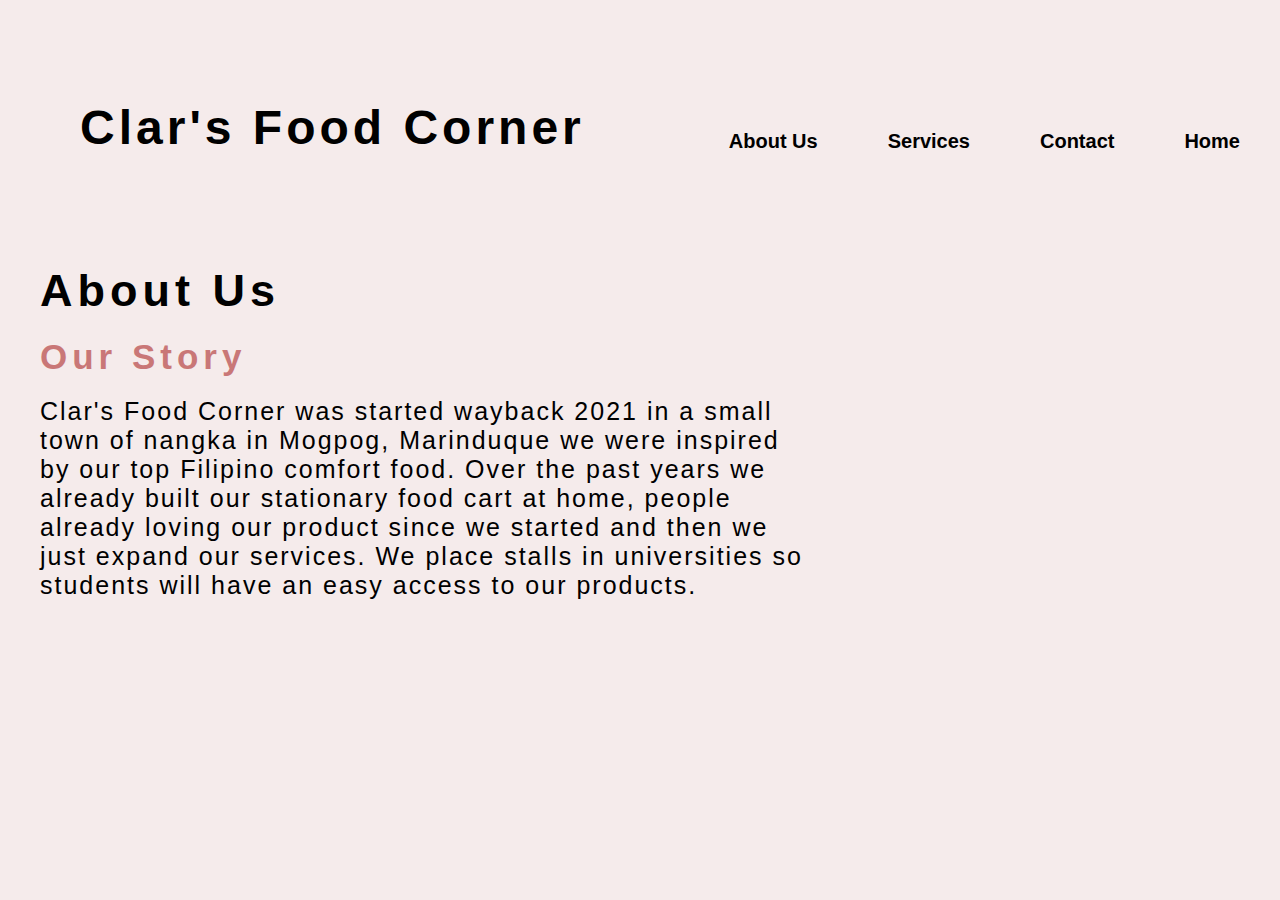
<file: about.html>
<!DOCTYPE html>
<html lang="en">
<head>
    <meta charset="UTF-8">
    <meta http-equiv="X-UA-Compatible" content="IE=edge">
    <meta name="viewport" content="width=device-width, initial-scale=1.0">
    <title>Clars Food Corner</title>
    <link rel="stylesheet" href="style.css">
</head>
<body>
 <div class="container">           
         <div class="wrapper">
            <div class="header">
                <h2 class="logo">Clar's Food Corner</h2> 
           
                        <ul class="navBar">
                            <li><a href="about.html">About Us</a></li>
                            <li><a href="services.html">Services</a></li>
                            <li><a href="contact.html">Contact</a></li>
                            <li><a href="index.html">Home</a></li>   
                    </ul>
</div>
    </div>
    <div class="content">
        <div class="hero">
            <h2 class="title">About Us</h2>
               <h2 class="sub-title1">Our Story</h2>
                    <p class="mydesription">
                        Clar's Food Corner was started wayback 2021 in a small town of nangka in Mogpog, Marinduque 
                        we were inspired by our top Filipino comfort food. Over the past years we already built our 
                        stationary food cart at home, people already loving our product since we started and then we
                        just expand our services. We place stalls in universities so students will have an easy access 
                        to our products.
                        </p>
                       
<div>
    
</div>



</body>
</html>
</file>
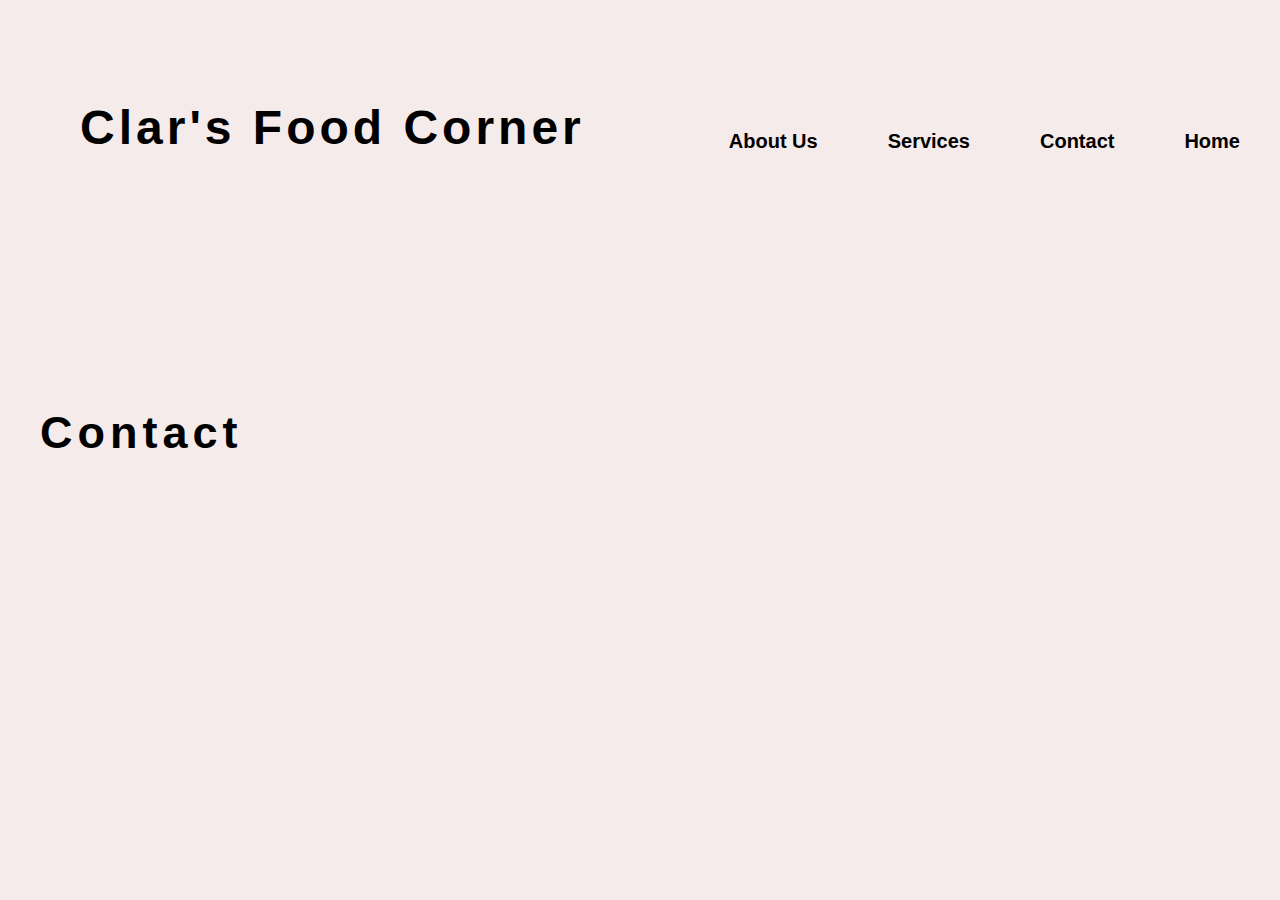
<file: contact.html>
<!DOCTYPE html>
<html lang="en">
<head>
    <meta charset="UTF-8">
    <meta http-equiv="X-UA-Compatible" content="IE=edge">
    <meta name="viewport" content="width=device-width, initial-scale=1.0">
    <title>CONTACT</title>
    <link rel="stylesheet" href="style.css">
</head>
<body>
    
   
</head>
<body>
 <div class="container">           
         <div class="wrapper">
            <div class="header">
                <h2 class="logo">Clar's Food Corner</h2> 
           
                        <ul class="navBar">
                            <li><a href="about.html">About Us</a></li>
                            <li><a href="services.html">Services</a></li>
                            <li><a href="contact.html">Contact</a></li>
                            <li><a href="index.html">Home</a></li>   
                    </ul>
                </div>
                <div class="content">
                    <div class="hero">
                        <h2 class="title">Contact</h2>
</div>
</body>
</html>
</file>
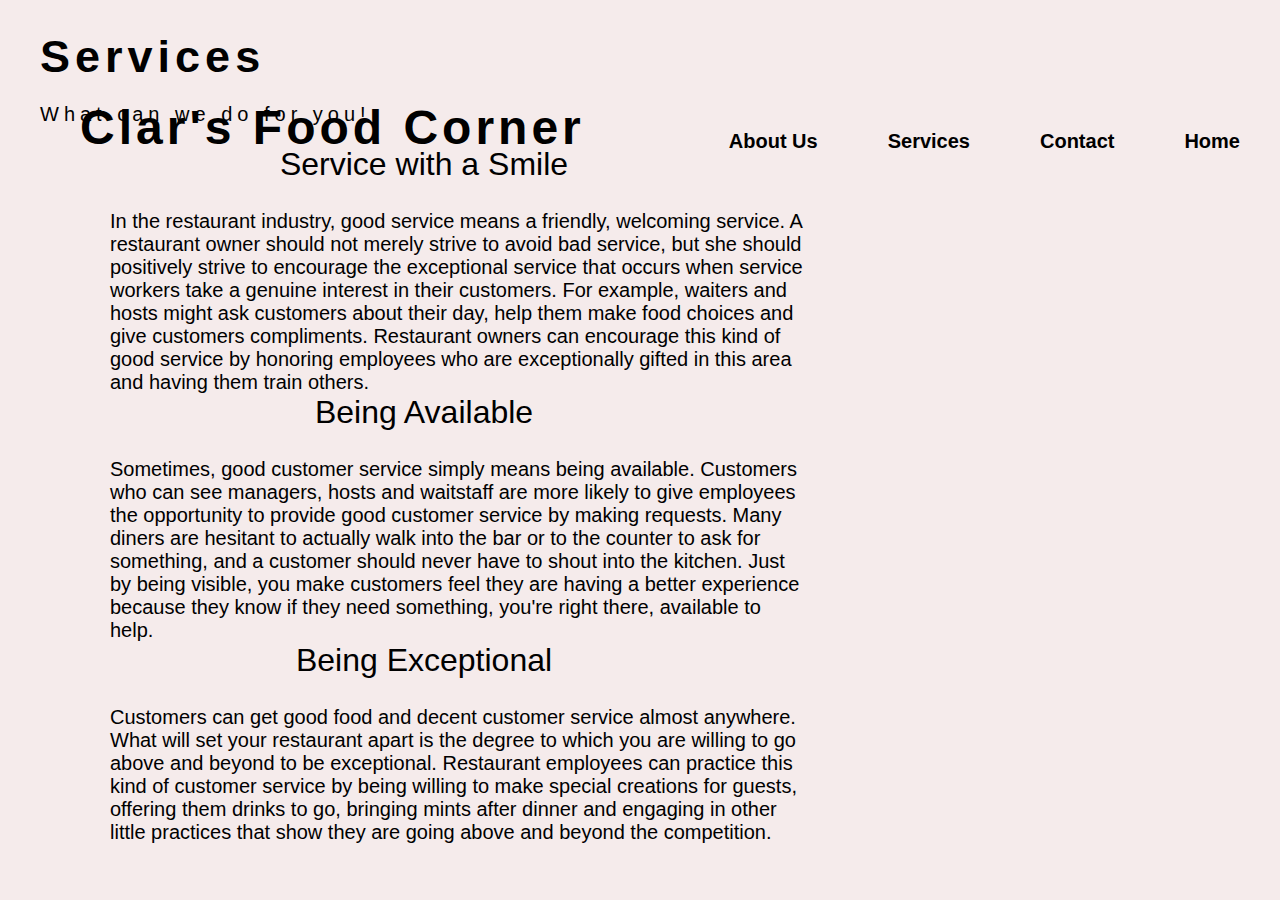
<file: services.html>
<!DOCTYPE html>
<html lang="en">
<head>
    <meta charset="UTF-8">
    <meta http-equiv="X-UA-Compatible" content="IE=edge">
    <meta name="viewport" content="width=device-width, initial-scale=1.0">
    <title>Clars Food Corner</title>
    <link rel="stylesheet" href="style.css">
</head>
<body>
 <div class="container">           
         <div class="wrapper">
            <div class="header">
                <h2 class="logo">Clar's Food Corner</h2> 
           
                        <ul class="navBar">
                            <li><a href="about.html">About Us</a></li>
                            <li><a href="services.html">Services</a></li>
                            <li><a href="contact.html">Contact</a></li>
                            <li><a href="index.html">Home</a></li>   
                    </ul>
</div>
    </div>
        <div class="content">
             <div class="hero">
                 <h2 class="title">Services</h2>
                    <h2 class="sub-title">What can we do for you!</h2>
                         <p class="desription">
                            <ul>
                                <h1 style="text-align: center">Service with a Smile</h1>
                                    <li>In the restaurant industry, good service means a friendly, welcoming service. A restaurant owner should not merely strive to avoid bad service, but she should positively strive to encourage the exceptional service that occurs when service workers take a genuine interest in their customers.       
                                    For example, waiters and hosts might ask customers about their day, help them make food choices and give customers compliments. Restaurant owners can encourage this kind of good service by honoring employees who are exceptionally gifted in this area and having them train others.</li></h1>
                                    <h1 style="text-align: center">Being Available</h1>
                                    <li>Sometimes, good customer service simply means being available. Customers who can see managers, hosts and waitstaff are more likely to give employees the opportunity to provide good customer service by making requests. Many diners are hesitant to actually walk into the bar or to the counter to ask for something, and a customer should never have to shout into the kitchen. Just by being visible, you make customers feel they are having a better experience because they know if they need something, you're right there, available to help.</li>
                                    <h1 style="text-align: center">Being Exceptional</h1>
                                    <li>Customers can get good food and decent customer service almost anywhere. What will set your restaurant apart is the degree to which you are willing to go above and beyond to be exceptional. Restaurant employees can practice this kind of customer service by being willing to make special creations for guests, offering them drinks to go, bringing mints after dinner and engaging in other little practices that show they are going above and beyond the competition.</li>
                            
                                </ul>
</file>
<file: style.css>
* {
    padding:0;
    margin: 0;
    font-family: Arial, Helvetica, sans-serif;
    font-weight: normal;
}



.container {
    padding-top: 50px;
}

.header {
    display: flex;
    justify-content: space-between;
    padding: 2.5rem;
    align-items: center;
    padding-top: 10px;
}

    
    

.header .logo {
    font-weight: 800;
    color: rgb(0, 0, 0);
    font-size: 3rem;
    letter-spacing: 4px;
    cursor: pointer;
    padding: 2.5rem;
    display: flex;

}

.header .logo1 {
    font-weight: 800;
    color: rgb(0, 0, 0);
    font-size: 3rem;
    letter-spacing: 4px;
    cursor: pointer;
    padding: 2.5rem;
    display: flex;

}

.navBar{
    display: flex;
    justify-content: center;
    align-items: center;
   
}
  
ul li {
    list-style: none;
    margin-left: 70px;
    margin-top: 27px;
    font-size: 20px;
    color: #000;
 }
  
ul li a{
    text-decoration: none;
    color:  rgb(0, 0, 0);
    font-family: Arial;
    font-weight: bold;
    transition: 0.4s ease-in-out;
    
     
}
  
ul li a:hover{
    color: #b94022;
}



.header .menu {
    display: flex;
    gap: 4rem;
    font-weight: 500;
    font-size: 11px;
    text-transform: uppercase;
    font-weight: 20;
    letter-spacing: 2px;
    cursor: pointer;
  

}

.content {
    padding: 2.5rem;
    width: 60%;
    display: flex;
    height: 35vh;
    
 
    
    
   
}
.content .hero {
    display: flex;
    flex-direction: column;
    gap: 10px;
    justify-content: center;
    padding-top: 10px;
   
}

.content .title {
    font-size: 45px;
    font-weight: 700;
    color: rgb(0, 0, 0);
    letter-spacing: 5px;
    padding-bottom: 10px;
 

}

.content .sub-title {
    font-size: 20px;
    font-weight: 400;
    color: rgb(0, 0, 0);
    letter-spacing: 5px;
}
.content .sub-title1 {
    font-size: 35px;
    font-weight: 700;
    color: rgb(201, 119, 119);
    letter-spacing: 5px;
}

.content .description {
    color:rgb(0, 0, 0);
    letter-spacing: 2px;
    font-weight: 100;
    margin-top: 10px;
}

.content .more{
    font-size: 15px;
    color: rgb(10, 241, 168);
    text-decoration: none;
    padding: 10px;
    background: rgb(0, 0, 0);
    color: rgb(255, 255, 255);
    text-align: center;
    width: 15rem;
    text-transform: uppercase;
    letter-spacing: 2px;
    font-weight: 100;
    margin-top: 20px ;
    

}

.pic {
    width: 250px;
    position: static;
  }
  
.row {
    display: flex;
    padding: 60px;
    padding-top: px;
   
  }
  .column {
  
    float: left;
    width: 33.33%;
    padding: 5px;
    padding-left: 60px;
  }
  
  
img {
    border: 5px solid rgb(0, 0, 0);
  }

.info {
    letter-spacing: 2px;
    color: rgb(0, 0, 0);
    font-weight: 100;
}
body{
background-color: rgb(245, 235, 235);
}

.top {
    text-align: center;
    font-size: 30px;
    font-weight: 900;
    letter-spacing: 1px;
}

.content .mydesription {
    color:rgb(0, 0, 0);
    letter-spacing: 2px;
    font-weight: 100;
    margin-top: 10px;
    font-size: 25px;
}

.image {
    position: absolute;
    height: 450px;
    width: 1000px;
    margin-top:550px;
    margin-left: 700px;
}
</file>
